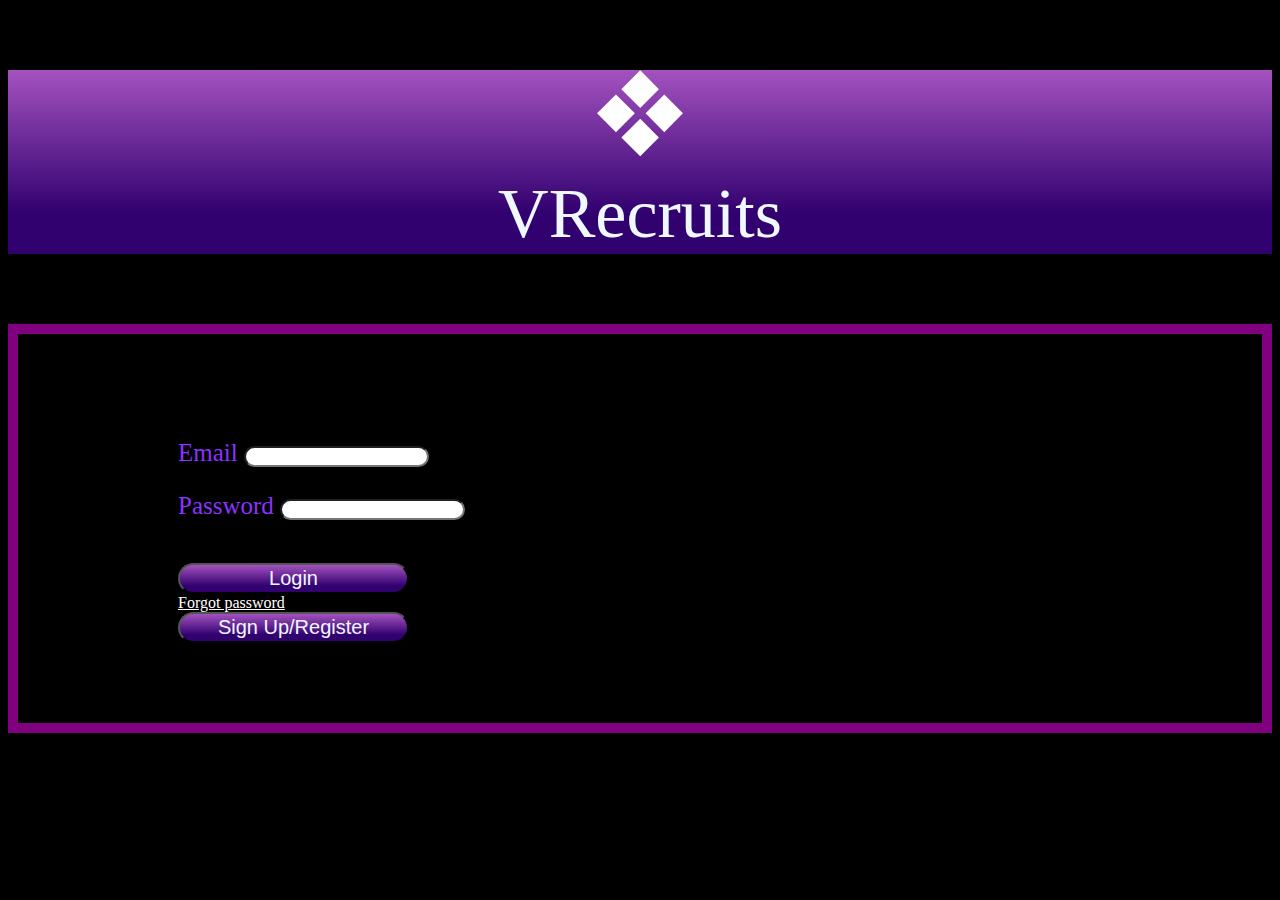
<file: login.html>
<!DOCTYPE html>
<html lang="en">
<head>
    <meta charset="UTF-8">
    <meta name="viewport" content="width=device-width, initial-scale=1.0">
    <title>Document</title>
    <link href="https://cdn.jsdelivr.net/npm/bootstrap@5.0.2/dist/css/bootstrap.min.css" rel="stylesheet" integrity="sha384-EVSTQN3/azprG1Anm3QDgpJLIm9Nao0Yz1ztcQTwFspd3yD65VohhpuuCOmLASjC" crossorigin="anonymous">
    <link href="style.css" rel="stylesheet">
</head>
<body>
<div class="container">
    <div class="row mt-5 ">
        <p class="foraligning"><svg  class="complogo" width="86" height="87" viewBox="0 0 86 87" fill="none" xmlns="http://www.w3.org/2000/svg">
            <path d="M61.9005 19.2386L43.2357 37.9034L24.3153 19.2386L43.2357 0.318179L61.9005 19.2386ZM85.9346 43.2727L67.2698 62.1932L48.605 43.2727L67.2698 24.608L85.9346 43.2727ZM37.8664 43.2727L18.9459 62.1932L0.0254795 43.2727L18.9459 24.608L37.8664 43.2727ZM61.9005 67.5625L43.2357 86.2273L24.3153 67.5625L43.2357 48.642L61.9005 67.5625Z" fill="#FEFEFE"/>
            </svg><br>
            VRecruits
        </p>
    </div>
    <div class="row row-centered" id="box">
        <div class="col col-centered mt-5" >
            <div class="cf">
            <form>
            <p class="field">Email
                <input type="text" class="in">
            </p>
            <p class="field">Password
                <input type="text" class="in">
            </p>
            </form>
           <br>
           <form action="search.html">
            <button type="submit" class="mt-4 buttonlog">Login</button>
         </form>
           <u style="color: white;">Forgot password</u>
           <form action="signup.html">
            <button type="submit" class="mt-4 buttonlog">Sign Up/Register</button>
         </form>
           </div>
        </div>
    </div>
    <div class="row"></div>
</div>
</body>
</html>
</file>
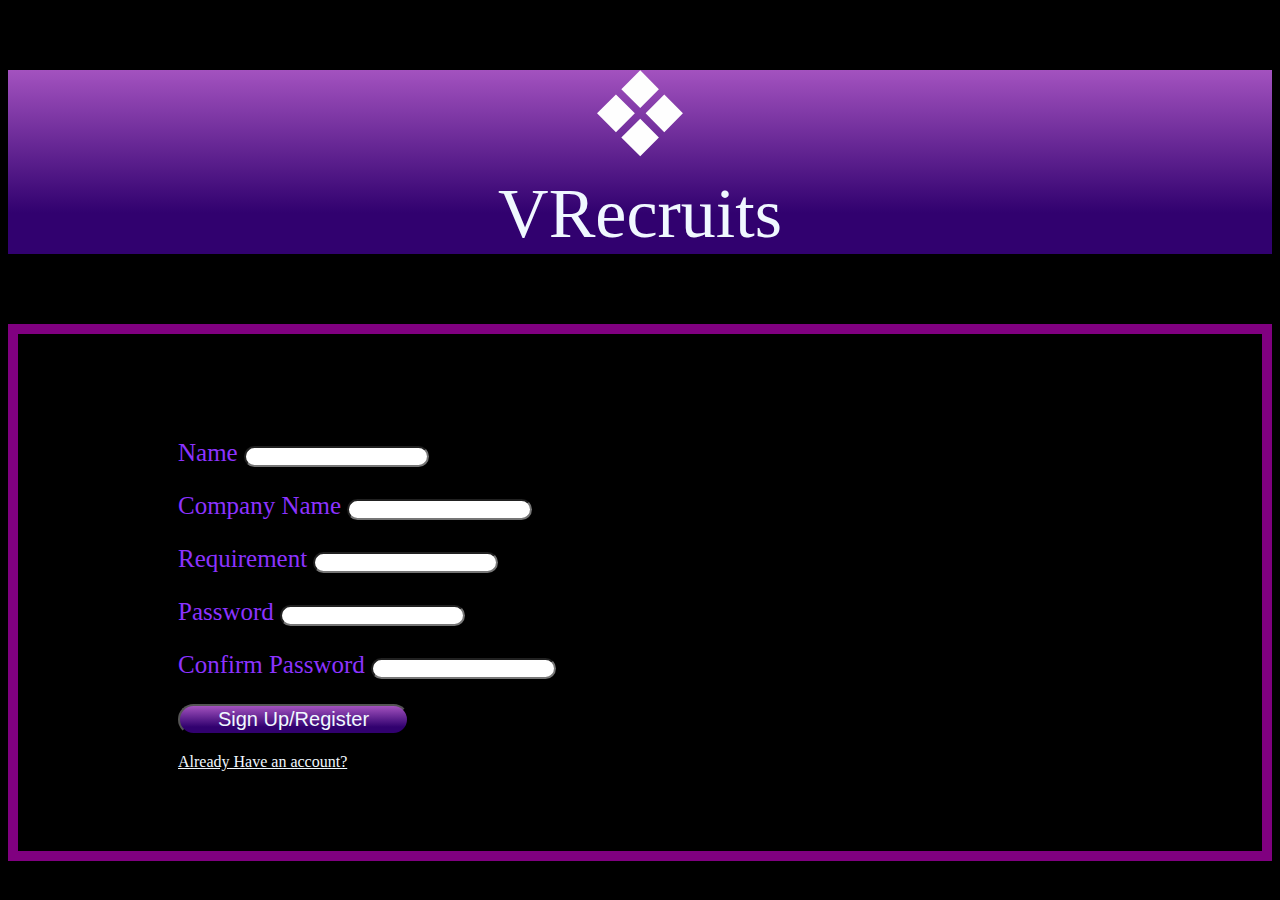
<file: signup.html>
<!DOCTYPE html>
<html lang="en">
<head>
    <meta charset="UTF-8">
    <meta name="viewport" content="width=device-width, initial-scale=1.0">
    <title>Document</title>
    <link href="https://cdn.jsdelivr.net/npm/bootstrap@5.0.2/dist/css/bootstrap.min.css" rel="stylesheet" integrity="sha384-EVSTQN3/azprG1Anm3QDgpJLIm9Nao0Yz1ztcQTwFspd3yD65VohhpuuCOmLASjC" crossorigin="anonymous">
    <link href="style.css" rel="stylesheet">
</head>
<body>
<div class="container">
    <div class="row mt-5 ">
        <p class="foraligning"><svg  class="complogo" width="86" height="87" viewBox="0 0 86 87" fill="none" xmlns="http://www.w3.org/2000/svg">
            <path d="M61.9005 19.2386L43.2357 37.9034L24.3153 19.2386L43.2357 0.318179L61.9005 19.2386ZM85.9346 43.2727L67.2698 62.1932L48.605 43.2727L67.2698 24.608L85.9346 43.2727ZM37.8664 43.2727L18.9459 62.1932L0.0254795 43.2727L18.9459 24.608L37.8664 43.2727ZM61.9005 67.5625L43.2357 86.2273L24.3153 67.5625L43.2357 48.642L61.9005 67.5625Z" fill="#FEFEFE"/>
            </svg><br>
            VRecruits
        </p>
    </div>
    <div class="row row-centered" id="box">
        <div class="col mt-5">
            <div class="cf">
           <form>
            <p class="field">Name
                <input type="text" class="in">
            </p>
            <p class="field"> Company Name
                <input type="text" class="in">
            </p>
            <p class="field"> Requirement
                <input type="text" class="in">
            </p>
            <p class="field">Password
                <input type="text" class="in">
            </p>
            <p class="field">Confirm Password
                <input type="text" class="in">
            </p>
           <button type="button" class="buttonlog">Sign Up/Register</button>
           </form>
           <br>
        <a href="login.html" style="color:aliceblue" >Already Have an account? </a>
           </div>
           </div>
    </div>
    <div class="row"></div>
</div>
</body>
</html>
</file>
<file: style.css>
body{
    background-color: black;
}
#header{
    background: linear-gradient(0deg, #31016F 22.4%, #A352BF 99.99%, rgba(61, 142, 188, 0) 100%); 
}
#logo{
    color: aliceblue;
    font-size: xx-large;
}
#Aboutus{
    color:aliceblue;
    font-size: xx-large;
}
#career{
    color:aliceblue;
    font-size: xx-large;
}
#contact{
    color:aliceblue;
    font-size: xx-large;
}
#des{
    color:aliceblue;
    font-size: 60px;
    font-family: 'Franklin Gothic Medium', 'Arial Narrow', Arial, sans-serif;
}
#pic{
    padding: 100px;
}
#lowerhand{
    padding-left: 0;
    position: relative;
    animation-name: example;
    animation-duration: 10s;
    animation-iteration-count: infinite;
  }
  
  @keyframes example {
    0%   {left:0px; top:0px;}
    25%  { left:200px; top:0px;}
    50%  { left:200px; top:200px;}
    75%  { left:-10px; top:200px;}
    100% {left:0px; top:0px;}
  }
  #man{
    height: 200px;
    position: relative;
    animation-name: example2;
    animation-duration: 10s;
    animation-iteration-count: infinite;
  }
  
  @keyframes example2 {
    0%   {left:0px; top:200px;}
    25%  { left:0px; top:200px;}
    50%  { left:0px; top:200px;}
    75%  { left:0px; top:0px;}
    100% {left:00px; top:0px;}
  }

  #upperhand{
    position: relative;
    animation-name: example3;
    animation-duration: 10s;
    animation-iteration-count: infinite;
  }
  
  @keyframes example3 {
    0%   {left:200px; top:0px;}
    25%  { left:0px; top:200px;}
    50%  { left:200px; top:200px;}
    75%  { left:0px; top:200px;}
    100% {left:0px; top:200px;}
  }

#learnmore{
position: relative;
width: 109px;
height: 50px;
font-size: 15px;
color: white;
background: linear-gradient(0deg, #31016F 22.4%, #A352BF 99.99%, rgba(61, 142, 188, 0) 100%);
border: 1px solid #FFFCFC;
border-radius: 40px;
}

#TrustedBy{
    background: linear-gradient(0deg, #31016F 22.4%, #A352BF 99.99%, rgba(61, 142, 188, 0) 100%); 
    text-align: center;
    color:aliceblue;
  }

  #cb1,#cb2,#cb3{
    color:#eee;
    background: linear-gradient(0deg, #31016F 22.4%, #A352BF 99.99%, rgba(61, 142, 188, 0) 100%); 
  }

  #whyRec{
    background: linear-gradient(0deg, #31016F 22.4%, #A352BF 99.99%, rgba(61, 142, 188, 0) 100%); 
    color: #FFFCFC;
    text-align: center;
  }
  #footer{
    color:aliceblue;
    font-size: x-large;
    height: 250px;
    background: linear-gradient(0deg, #31016F 22.4%, #A352BF 99.99%, rgba(61, 142, 188, 0) 100%); 
  }
  
 .foraligning{
    font-size: 70px;
    color:aliceblue;
    text-align: center;
    background: linear-gradient(0deg, #31016F 22.4%, #A352BF 99.99%, rgba(61, 142, 188, 0) 100%); 
    border: 0.1 solid black;

 }
 .cf{
    padding-top: 5rem;
    padding-bottom: 5rem;
    padding-left:10rem;
    border: 10px solid purple;
}
.field{
font-family: 'Inter';
font-style: normal;
font-weight: 300;
font-size: 25px;
color: #8C33FF;
}

.in{
    border-radius: 40px;
}
.buttonlog{
color: aliceblue;
font-size: 20px;
width: 231px;
height: 31px;
background: linear-gradient(0deg, #31016F 22.4%, #A352BF 99.99%, rgba(61, 142, 188, 0) 100%);
border-radius: 40px;
}

#searchnav{
    background: linear-gradient(0deg, #31016F 22.4%, #A352BF 99.99%, rgba(61, 142, 188, 0) 100%);  
}
#myInput {
    background-image: url('/css/searchicon.png');
    background-position: 10px 12px;
    background-repeat: no-repeat;
    width: 100%;
    font-size: 16px;
    padding: 12px 20px 12px 40px;
    border: 1px solid #ddd;
    margin-bottom: 12px;
  }
  
  #myUL {
    list-style-type: none;
    padding: 0;
    margin: 0;
  }
  
  #myUL li a {
    border: 1px solid #ddd;
    margin-top: -1px; /* Prevent double borders */
    background-color: #f6f6f6;
    padding: 12px;
    text-decoration: none;
    font-size: 18px;
    color: black;
    display: block
  }
  
  #myUL li a:hover:not(.header) {
    background-color: #eee;
  }

  #searchlogo{
    color: aliceblue;
    font-size: xx-large;
}

#searchlogo:hover{
    color:yellow;
}
.locitem{
    background: linear-gradient(0deg, #31016F 22.4%, #A352BF 99.99%, rgba(61, 142, 188, 0) 100%);
}
</file>
